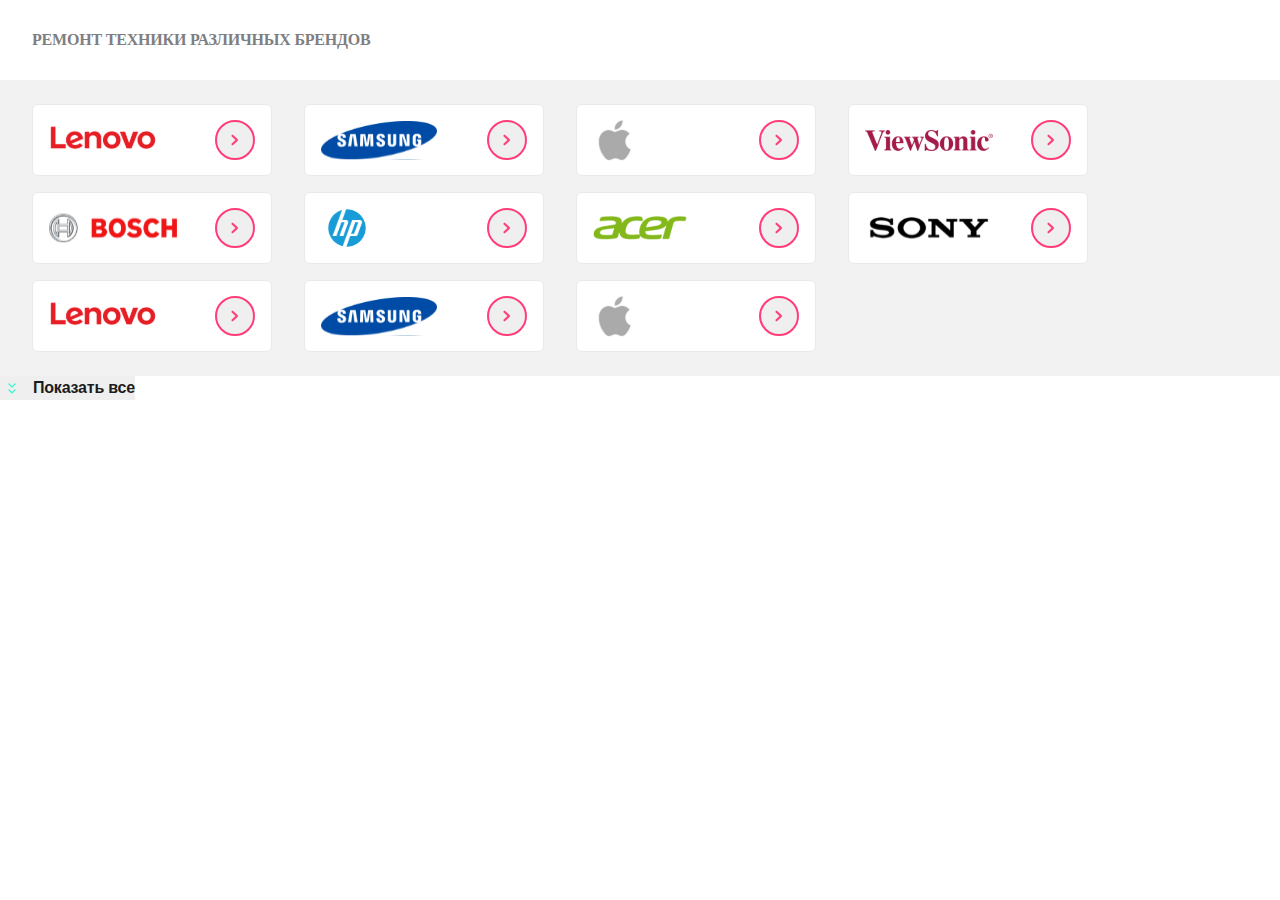
<file: index.html>
<!DOCTYPE html>
<html lang="en">
  <head>
    <meta charset="UTF-8" />
    <meta name="viewport" content="width=device-width, initial-scale=1.0" />
    <title>index</title>
    <link rel="stylesheet" href="style.css"/>
  </head>
  <body>
    <div class="wrapper">
      <header class="header">
        <div class="container">
          <div class="header__iner">
            <h3>Ремонт техники различных брендов</h3>
          </div>
        </div>
      </header>
         <div class="container-logo">
        <div class="btn__container">
          <img
            src="./img/lenovo.svg"
            alt="lenovo company logo"
            class="btn__logo"
          />
          <button class="btn__button">
            <a href="#" class="btn__button-link">
              <img
                src="./img/strelka.svg"
                alt="right arrow"
                class="btn__button-arrow"
              />
            </a>
          </button>
        </div>

        <div class="btn__container">
          <img
            src="./img/sumsung.svg"
            alt="sumsung company logo"
            class="btn__logo"
          />
          <button class="btn__button">
            <a href="#" class="btn__button-link">
              <img
               src="./img/strelka.svg"
                alt="right arrow"
                class="btn__button-arrow"
              />
            </a>
          </button>
        </div>

        <div class="btn__container">
          <img
            src="./img/apple.svg"
            alt="apple company logo"
            class="btn__logo"
          />
          <button class="btn__button">
            <a href="#" class="btn__button-link">
              <img
                src="./img/strelka.svg"
                alt="right arrow"
                class="btn__button-arrow"
              />
            </a>
          </button>
        </div>

        <div class="btn__container hide-middle">
          <img
            src="./img/vivesonic.svg"
            alt="viewsonic company logo"
            class="btn__logo"
          />
          <button class="btn__button">
            <a href="#" class="btn__button-link">
              <img
                src="./img/strelka.svg"
                alt="right arrow"
                class="btn__button-arrow"
              />
            </a>
          </button>
        </div>

        <div class="btn__container">
          <img src="./img/bosh.svg" alt="bosh company logo" class="btn__logo" />
          <button class="btn__button">
            <a href="#" class="btn__button-link">
              <img
                src="./img/strelka.svg"
                alt="right arrow"
                class="btn__button-arrow"
              />
            </a>
          </button>
        </div>

        <div class="btn__container">
          <img src="./img/hp.svg" alt="hp company logo" class="btn__logo" />
          <button class="btn__button">
            <a href="#" class="btn__button-link">
              <img
                src="./img/strelka.svg"
                alt="right arrow"
                class="btn__button-arrow"
              />
            </a>
          </button>
        </div>

        <div class="btn__container">
          <img src="./img/acer.svg" alt="acer company logo" class="btn__logo" />
          <button class="btn__button">
            <a href="#" class="btn__button-link">
              <img
                src="./img/strelka.svg"
                alt="right arrow"
                class="btn__button-arrow"
              />
            </a>
          </button>
        </div>

        <div class="btn__container hide-middle">
          <img src="./img/sony.svg" alt="sony company logo" class="btn__logo" />
          <button class="btn__button">
            <a href="#" class="btn__button-link">
              <img
                src="./img/strelka.svg"
                alt="right arrow"
                class="btn__button-arrow"
              />
            </a>
          </button>
        </div>

        <div class="btn__container hide-all">
          <img
            src="./img/lenovo.svg"
            alt="lenovo company logo"
            class="btn__logo"
          />
          <button class="btn__button">
            <a href="#" class="btn__button-link">
              <img
               src="./img/strelka.svg"
                alt="right arrow"
                class="btn__button-arrow"
              />
            </a>
          </button>
        </div>

        <div class="btn__container hide-all">
          <img
            src="./img/sumsung.svg"
            alt="sumsung company logo"
            class="btn__logo"
          />
          <button class="btn__button">
            <a href="#" class="btn__button-link">
              <img
                src="./img/strelka.svg"
                alt="right arrow"
                class="btn__button-arrow"
              />
            </a>
          </button>
        </div>

        <div class="btn__container hide-all">
          <img
            src="./img/apple.svg"
            alt="apple company logo"
            class="btn__logo"
          />
          <button class="btn__button">
            <a href="#" class="btn__button-link">
              <img
               src="./img/strelka.svg"
                alt="right arrow"
                class="btn__button-arrow"
              />
            </a>
          </button>
        </div>
      </div>
          <div class="expand-container">
          <button id="showAllBtn" class="expand-btn">
            <img
              src="./img/expand.svg"
              alt="expand page arrow"
              class="expand-icon"
            />
            <span class="expand-text">Показать все</span>
          </button>
        </div>
     <script>
      // Function to handle button click
      function handleButtonClick() {
        const hideMiddleDivs = document.querySelectorAll(
          ".btn__container.hide-middle"
        );
        const hideAllDivs = document.querySelectorAll(
          ".btn__container.hide-all"
        );

        // Toggle display property of hide-middle divs
        hideMiddleDivs.forEach((div) => {
          div.style.display =
            div.style.display === "none" || div.style.display === ""
              ? "flex"
              : "none";
        });

        // Toggle display property of hide-all divs
        hideAllDivs.forEach((div) => {
          div.style.display =
            div.style.display === "none" || div.style.display === ""
              ? "flex"
              : "none";

          const hideMiddleDivsInAll = div.querySelectorAll(
            ".btn__container.hide-middle"
          );
          hideMiddleDivsInAll.forEach((middleDiv) => {
            middleDiv.style.display =
              div.style.display === "none" ? "none" : "flex";
          });
        });

        // Toggle button text and icon
        const expandText = document.querySelector(".expand-text");
        const expandIcon = document.querySelector(".expand-icon");

        expandText.textContent =
          hideAllDivs[0].style.display === "none" ? "Показать все" : "Скрыть";
        expandIcon.classList.toggle("rotated");
      }

      // Add click event listener to the button
      const showAllBtn = document.getElementById("showAllBtn");
      showAllBtn.addEventListener("click", handleButtonClick);

      // Function to handle screen resize
      function handleScreenResize() {
        const screenWidth = window.innerWidth;
        const btnContainerDivs = document.querySelectorAll(".btn-container");

        // Show/hide divs based on screen width
        btnContainerDivs.forEach((div) => {
          if (screenWidth >= 1280) {
            if (
              div.classList.contains("hide-all") ||
              div.classList.contains("hide-middle")
            ) {
              div.style.display = "none";
            } else {
              div.style.display = "flex";
            }
          } else if (screenWidth >= 1120) {
            if (div.classList.contains("hide-all")) {
              div.style.display = "none";
            } else {
              //   div.style.display = div.classList.contains("hide-middle")
              //     ? "flex"
              //     : "none";
              // }
              div.style.display = "flex";
            }
          } else if (screenWidth >= 768) {
            if (
              div.classList.contains("hide-all") ||
              div.classList.contains("hide-middle")
            ) {
              div.style.display = "none";
            } else {
              div.style.display = "flex";
            }
          } else {
            div.style.display = "flex";
          }
        });
      }

      // Add resize event listener to the window
      window.addEventListener("resize", handleScreenResize);

      // Initial screen setup
      handleScreenResize();
    </script>
  </body>
</html>
</file>
<file: style.css>
html {
  box-sizing: border-box;
}

*,
*::after,
*::before {
  box-sizing: inherit;
  margin: 0;
  padding: 0;
}

body {
  min-width: 320px;
  overflow-x: hidden;
}

.header {
  background-color: white;
}

.header__iner {
  min-height: 80px;
  display: flex;
  justify-content: flex-start;
  align-items: center;
  padding: 16px;
}

h3 {
  text-transform: uppercase;
  font-size: 16px;
  line-height: 24px;
  color: #7e7e82;
  letter-spacing: -0.2px;
}

.btn__logo {
  margin: 20px 16px;
}

.btn {
  min-height: 150px;
  padding: 16px 0 38px 16px;
}

.btn__container {
  width: 224px;
  height: 72px;
  display: flex;
  justify-content: space-between;
  align-items: center;
}

.btn__button {
  display: flex;
  align-items: center;
  justify-content: center;
  width: 40px;
  height: 40px;
  border: 2px solid #ff3e79;
  border-radius: 50%;
  margin: 16px 16px 16px 0;
}

.btn__button-arrow {
  width: 7.5px;
  height: 12px;
  display: flex;
  align-items: center;
  justify-content: center;
}

.swiper-container {
  width: 100%;
  background-color: #f2f2f2;
  box-sizing: border-box;
}

.swiper-wrapper {
  justify-content: space-between;
}

.swiper-slide {
  display: flex;
  justify-content: center;
  align-items: center;
  background-color: #fff;
  border: 1px solid #eaeaea;
  border-radius: 6px;
  margin: 16px;
  box-sizing: border-box;
  width: 240px !important;
  height: 72px;
}

@media (min-width: 768px) {
 
.container-logo {
    background-color: #f2f2f2;
    display: flex;
    flex-flow: row wrap;
    justify-content: flex-start;
    overflow-x: hidden;
    padding: 24px 0 34px 24px;
    gap: 16px 24px;
  }
 .btn__container {
    background-color: #fff;
    border: 1px solid #eaeaea;
    border-radius: 6px;
    width: 224px;
  }
  .header__iner {
    padding: 16px 0 16px 24px;
  }
  expand-container {
    width: 100vw;
    display: flex;
    justify-content: flex-start;
    margin-top: 8px;
  }

  .expand-btn {
    display: flex;
    align-items: center;
    justify-content: center;
    border: none;
    cursor: pointer;
  }

  .expand-icon {
    margin-right: 9px;
    transition: transform 0.3s ease;
    width: 24px;
    height: 24px;
  }

  .expand-text {
    font-family: "TT Lakes Regular", Arial, sans-serif;
    color: #1b1c21;
    font-size: 16px;
    font-weight: bold;
    line-height: 24px;
    letter-spacing: -0.2px;
  }

  .expand-icon.rotated {
    transform: rotate(180deg);
  }
}
@media screen and (min-width: 1120px) {
  .container-logo {
    padding: 24px 0 24px 32px;
    gap: 16px 32px;
  }

  .header__iner {
    padding: 16px 0 16px 32px;
  }

  .btn__container {
    width: 240px;
  }
}
</file>
